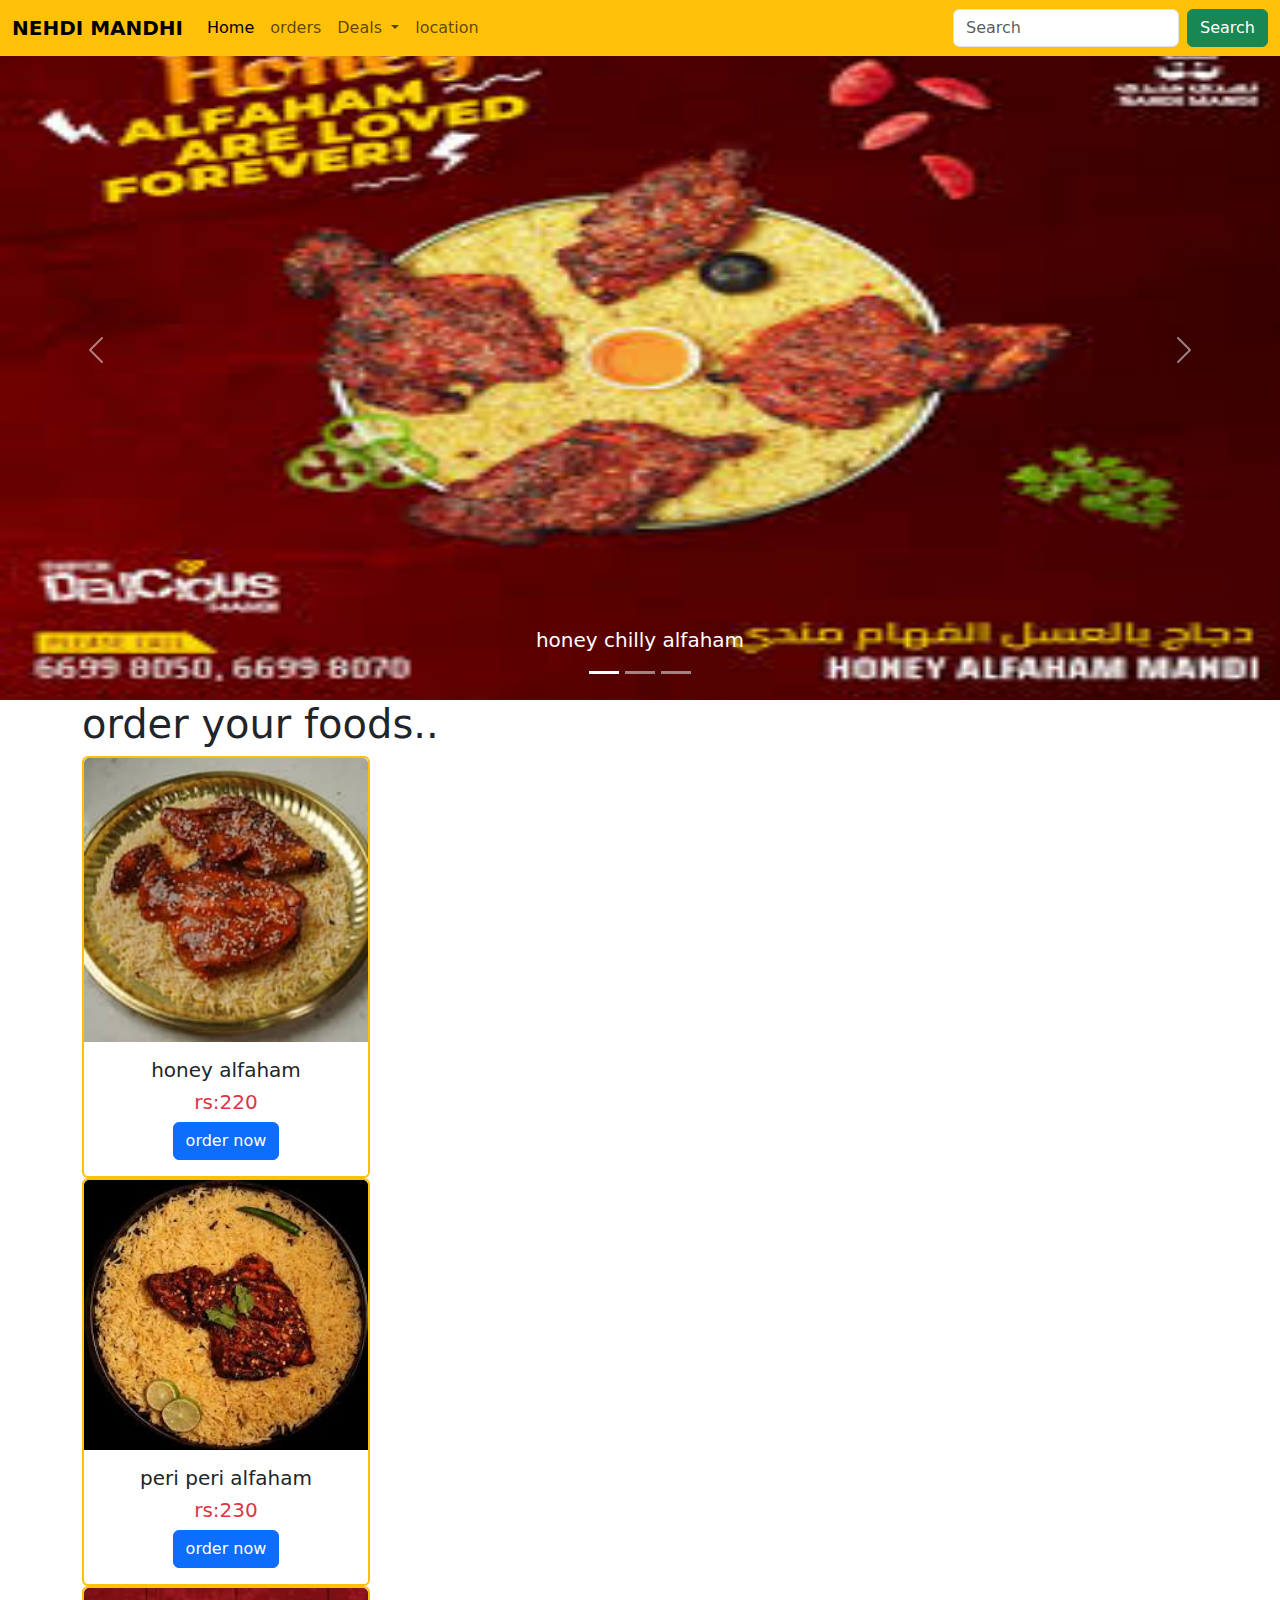
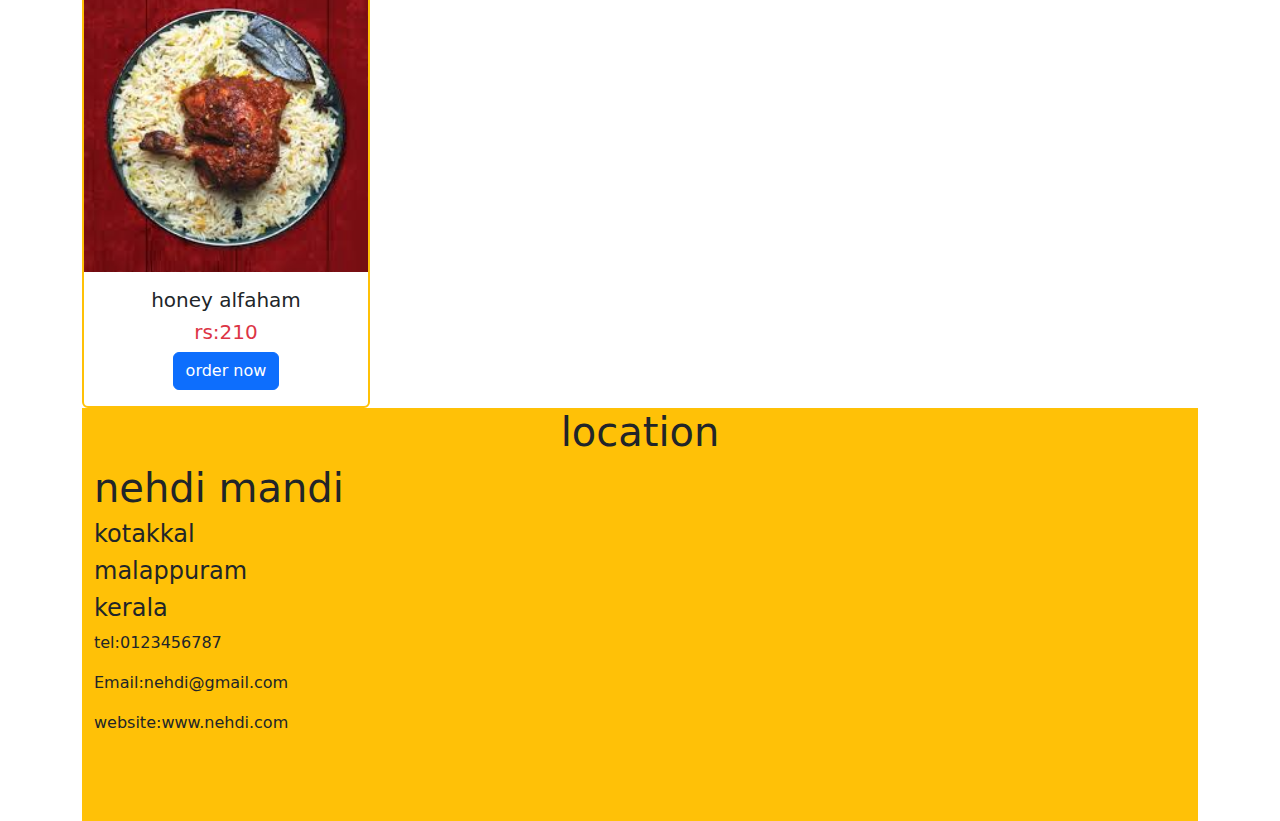
<file: index.html>
<!DOCTYPE html>
<html lang="en">
<head>
    <meta charset="UTF-8">
    <meta name="viewport" content="width=device-width, initial-scale=1.0">
    <link rel="stylesheet" href="/css/bootstrap.css">
    <link rel="stylesheet" href="style.css">
    <link rel="stylesheet" href="https://cdn.jsdelivr.net/npm/bootstrap-icons@1.5.0/font/bootstrap-icons.css">
    <title>NEHDI MANDI</title>

</head>
<d>
  <!--Nav Bar-->

  <nav class="navbar navbar-expand-lg navbar-light bg-warning fixed-top">
  <div class="container-fluid">
    <a class="navbar-brand fw-bold" href="#">NEHDI MANDHI</a>
    <button class="navbar-toggler" type="button" data-bs-toggle="collapse" data-bs-target="#navbarSupportedContent" aria-controls="navbarSupportedContent" aria-expanded="false" aria-label="Toggle navigation">
      <span class="navbar-toggler-icon"></span>
    </button>
    <div class="collapse navbar-collapse" id="navbarSupportedContent">
      <ul class="navbar-nav me-auto mb-2 mb-lg-0">
        <li class="nav-item">
          <a class="nav-link active" aria-current="page" href="#rouselExampcaleCaptions">Home</a>
        </li>
        <li class="nav-item">
          <a class="nav-link" href="#order">orders</a>
        </li>
        <li class="nav-item dropdown">
          <a class="nav-link dropdown-toggle" href="#" role="button" data-bs-toggle="dropdown" aria-expanded="false">
            Deals
          </a>
          <ul class="dropdown-menu">
            <li><a class="dropdown-item" href="#">Action</a></li>
            <li><a class="dropdown-item" href="#">Another action</a></li>
            <li><hr class="dropdown-divider"></li>
            
          </ul>
        </li>
        <li class="nav-item">
          <a class="nav-link " href="#footer" tabindex=".1" aria-disabled="true">location</a>
        </li>
      </ul>
      <form class="d-flex" role="search">
        <input class="form-control me-2" type="search" placeholder="Search" aria-label="Search"/>
        <button class="btn btn-success" type="submit">Search</button>
      </form>
    </div>
  </div>
</nav>
<!--carousal-->
<div id="rouselExampcaleCaptions" class="carousel slide">
  <div class="carousel-indicators">
    <button type="button" data-bs-target="#carouselExampleCaptions" data-bs-slide-to="0" class="active" aria-current="true" aria-label="Slide 1"></button>
    <button type="button" data-bs-target="#carouselExampleCaptions" data-bs-slide-to="1" aria-label="Slide 2"></button>
    <button type="button" data-bs-target="#carouselExampleCaptions" data-bs-slide-to="2" aria-label="Slide 3"></button>
  </div>
  <div class="carousel-inner">
    <div class="carousel-item active">
      <img src="./images/carousal1.jpg.jpeg" class="slide d-block w-100" alt="...">
      <div class="carousel-caption d-none d-md-block">
        <h5>honey chilly alfaham</h5>
    
      </div>
    </div>
    <div class="carousel-item">
      <img src="./images/carousal2.jpg.jpeg" class="slide d-block w-100" alt="...">
      <div class="carousel-caption d-none d-md-block">
        <h5>peri peri alfaham</h5>
      
      </div>
    </div>
    <div class="carousel-item">
      <img src="./images/carousal3.jpg.jpeg" class="slide d-block w-100" alt="...">
      <div class="carousel-caption d-none d-md-block">
        <h5>shawaya mandi</h5>
  
      </div>
    </div>
  </div>
  <button class="carousel-control-prev" type="button" data-bs-target="#carouselExampleCaptions" data-bs-slide="prev">
    <span class="carousel-control-prev-icon" aria-hidden="true"></span>
    <span class="visually-hidden">Previous</span>
  </button>
  <button class="carousel-control-next" type="button" data-bs-target="#carouselExampleCaptions" data-bs-slide="next">
    <span class="carousel-control-next-icon" aria-hidden="true"></span>
    <span class="visually-hidden">Next</span>
  </button>
</div>
<!--order section-->

<div class="container" id="order">
  <h1 class="text center">order your foods..</h1>
  <div class="row"></div>
  <div class="col-4"></div>
     <div class="card text-center border-2 border-warning" style="width: 18rem; height: 25;">
  <img src="./images/honey.jpeg" class="card-img-top" alt="...">
  <div class="card-body">
    <h5 class="card-title">honey alfaham</h5>
    <h5 class="card-title text-danger">rs:220</h5>
    <a href="#" class="btn btn-primary">order now</a>
  </div>
</div>
  <div class="col-4">
     <div class="card text-center border-2 border-warning" style="width: 18rem; height:25;">
  <img src="./images/peri peri.jpeg" class="card-img-top" alt="...">
  <div class="card-body">
    <h5 class="card-title">peri peri alfaham</h5>
    <h5 class="card-title text-danger">rs:230</h5>
    <a href="#" class="btn btn-primary">order now</a>
  </div>
</div>
  </div>
  <div class="col-4">
      <div class="card text-center border-2 border-warning" style="width: 18rem; height: 25;">
  <img src="./images/shawaya.jpeg" class="card-img-top" alt="...">
  <div class="card-body">
    <h5 class="card-title">honey alfaham</h5>
    <h5 class="card-title text-danger">rs:210</h5>
    <a href="#" class="btn btn-primary">order now</a>
  </div>
</div>
  </div>

  <!--footer-->
  <div class="container-fluid bg-warning" id="footer">
    <div class="row">
      <h1 class="text-center">location</h1>
      <div class="col-6">
          <h1 class="text-green">nehdi mandi</h1>
          <h4>kotakkal</h4>
          <h4>malappuram</h4>
          <h4>kerala</h4>
          <p>tel:0123456787</p>
          <p>Email:nehdi@gmail.com</p>
          <p>website:www.nehdi.com</p>
      </div>
      <div class="col-6">
       <iframe src="https://www.google.com/maps/embed?pb=!1m18!1m12!1m3!1d31331.93939570198!2d75.97835481424487!3d11.001632730760242!2m3!1f0!2f0!3f0!3m2!1i1024!2i768!4f13.1!3m3!1m2!1s0x3ba7b4a66b9e1243%3A0x57ad4731fa4b1279!2sKottakkal%2C%20Kerala!5e0!3m2!1sen!2sin!4v1750866047829!5m2!1sen!2sin" width="400" height="350" style="border:0;" allowfullscreen="" loading="lazy" referrerpolicy="no-referrer-when-downgrade"></iframe>

      </div>
    </div>
  </div>

  
<!--bootstrap-->
<script src="https://cdn.jsdelivr.net/npm/@popperjs/core@2.11.8/dist/umd/popper.min.js" integrity="sha384-I7E8VVD/ismYTF4hNIPjVp/Zjvgyol6VFvRkX/vR+Vc4jQkC+hVqc2pM8ODewa9r" crossorigin="anonymous"></script>
<script src="/js/bootstrap.js"></script>
</body>
</html>
</file>
<file: style.css>
img.slide{
    height: 700px;
}
</file>
